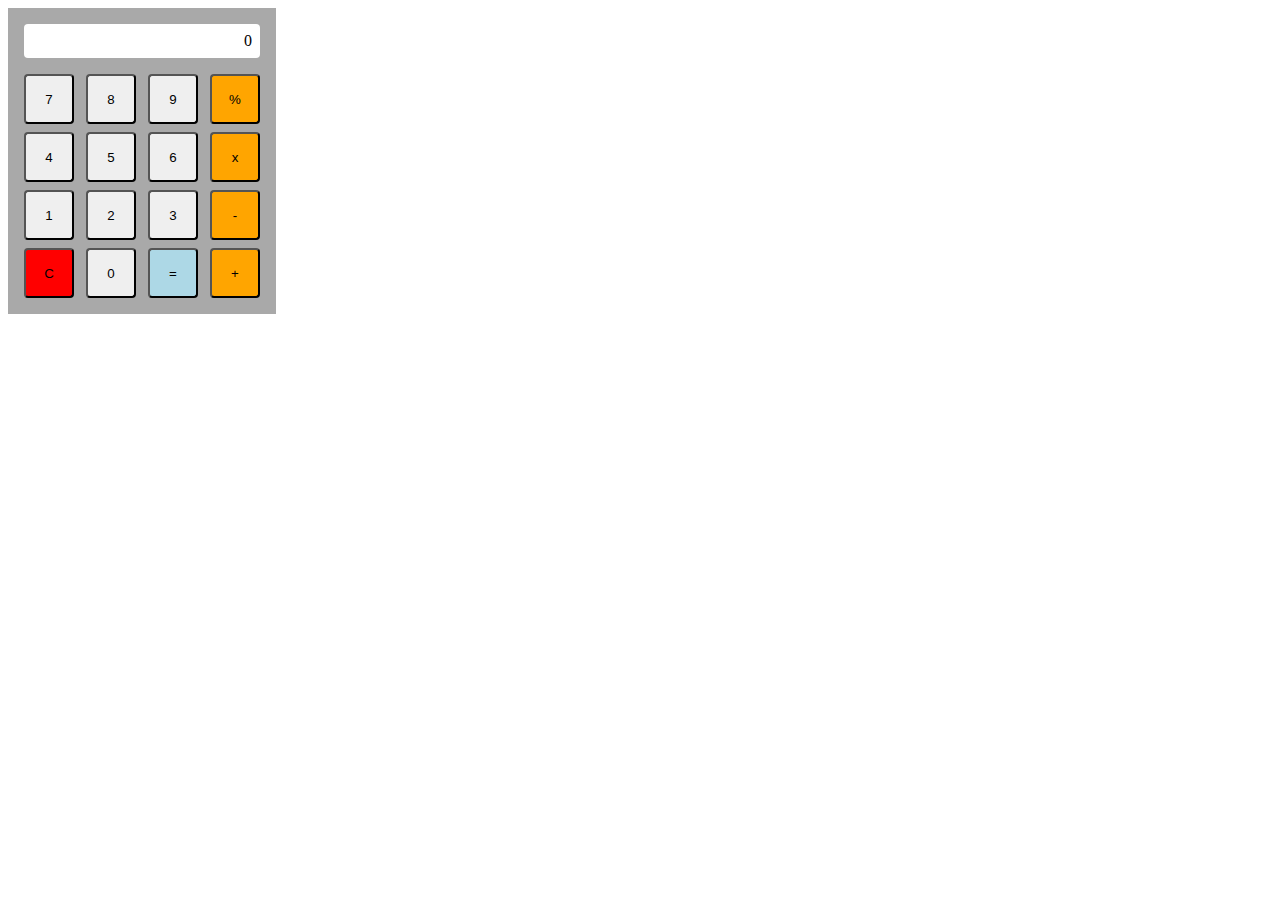
<file: index.html>
<!DOCTYPE html>
<html lang="en">
    <head>
        <meta charset="UTF-8">
        <meta name="viewport" content="width=device-width, initial-scale=1.0">
        <meta http-equiv="X-UA-Compatible" content="ie=edge">
        <script src='script.js' defer></script>
        <link rel="stylesheet" href="styles.css">
        <title>Calculator</title>
    </head>
    <body>
        <div class="calculator">
            <div class="display"></div>
            <div class="buttons">
                <div> 
                    <button id="7">7</button>
                    <button id="8">8</button>
                    <button id="9">9</button>
                    <button id="/">%</button>
                </div>
                <div> 
                    <button id="4">4</button>
                    <button id="5">5</button>
                    <button id="6">6</button>
                    <button id="*">x</button>
                </div>
                <div> 
                    <button id="1">1</button>
                    <button id="2">2</button>
                    <button id="3">3</button>
                    <button id="-">-</button>
                </div>
                <div> 
                    <button id="c">C</button>
                    <button id="0">0</button>
                    <button id="=">=</button>
                    <button id="+">+</button>
                </div>
            </div>
        </div>
    </body>
</html>
</file>
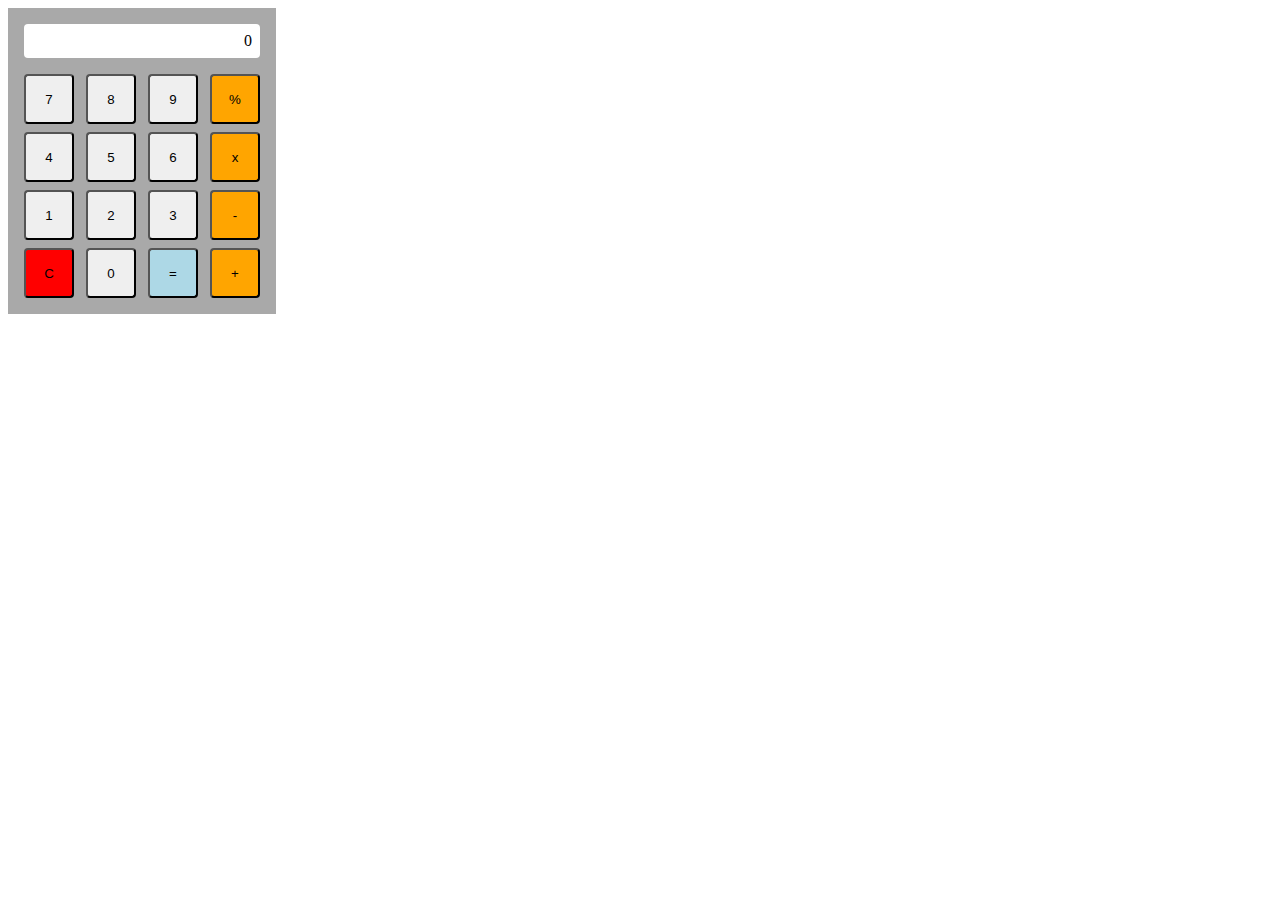
<file: index2.html>
<!DOCTYPE html>
<html lang="en">
<head>
  <link rel="stylesheet" href="styles2.css">
  <meta charset="UTF-8">
  <meta name="viewport" content="width=device-width, initial-scale=1.0">
  <script src="script2.js" defer></script>
  <title>Calculator</title>
</head>
<body>
  <div class="calculator">
    <div class="display">
    </div>
    <div class="buttons">
      <div>
        <button id="7">7</button>
        <button id="8">8</button>
        <button id="9">9</button>
        <button id="/">%</button>
      </div>
      <div>
        <button id="4">4</button>
        <button id="5">5</button>
        <button id="6">6</button>
        <button id="*">x</button>
      </div>
      <div>
        <button id="1">1</button>
        <button id="2">2</button>
        <button id="3">3</button>
        <button id="-">-</button>
      </div>
      <div>
        <button id="c">C</button>
        <button id="0">0</button>
        <button id="=">=</button>
        <button id="+">+</button>
      </div>
    </div>
  </div>
</body>
</html>
</file>
<file: styles.css>
.calculator {
    background-color: darkgray;
    max-width: fit-content;
    height: auto;
    display: flex;
    flex-direction: column;
    padding: 16px;
    gap: 16px;
}
.display {
    background-color: white;
    text-align: right;
    padding: 8px;
    height: auto;
    width: 220px;
    overflow-y: hidden;
    overflow-x: auto;
    white-space: nowrap;
    border-radius: 4px;
}

button {
    width: 50px;
    height: 50px;
    border-radius: 4px;;
}
.buttons {
    display: flex;
    flex-direction: column;
    gap: 8px;
}
.buttons div {
    display: flex;
    justify-content: space-between;
}

#\/, #\*, #\-, #\+ {
    background-color: orange;
}

#c {
    background-color: red;
}
#\= {
    background-color: lightblue;
}
</file>
<file: styles2.css>
.calculator {
  background-color: darkgray;
  max-width: fit-content;
  height: auto;
  display: flex;
  flex-direction: column;
  padding: 16px;
  gap: 16px;
}

.display {
  background-color: white;
  text-align: right;
  padding: 8px;
  height: auto;
  width: 220px;
  overflow-y: hidden;
  overflow-x: auto;
  white-space: nowrap;
  border-radius: 4px;
}

button {
  width: 50px;
  height: 50px;
  border-radius: 4px;
  ;
}

.buttons {
  display: flex;
  flex-direction: column;
  gap: 8px;
}

.buttons div {
  display: flex;
  justify-content: space-between;
}

#\/,
#\*,
#\-,
#\+ {
  background-color: orange;
}

#c {
  background-color: red;
}

#\= {
  background-color: lightblue;
}
</file>
